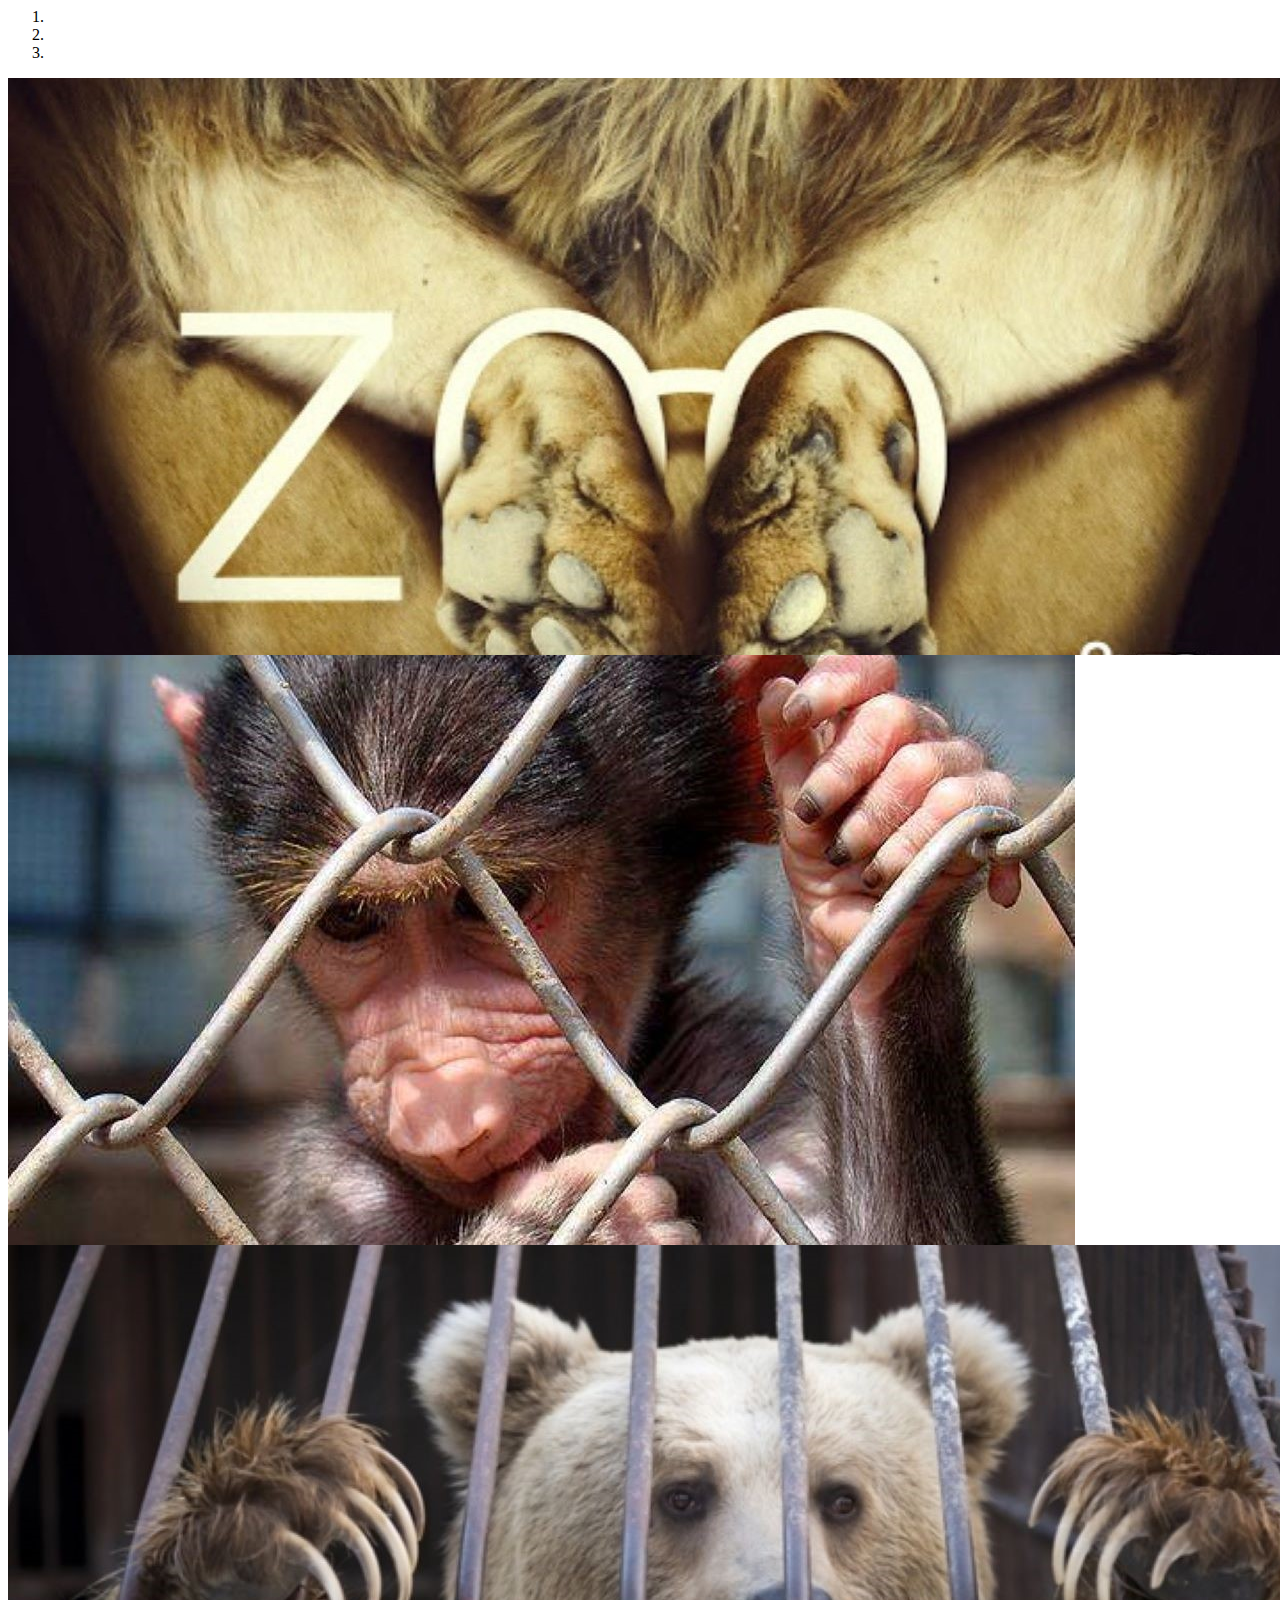
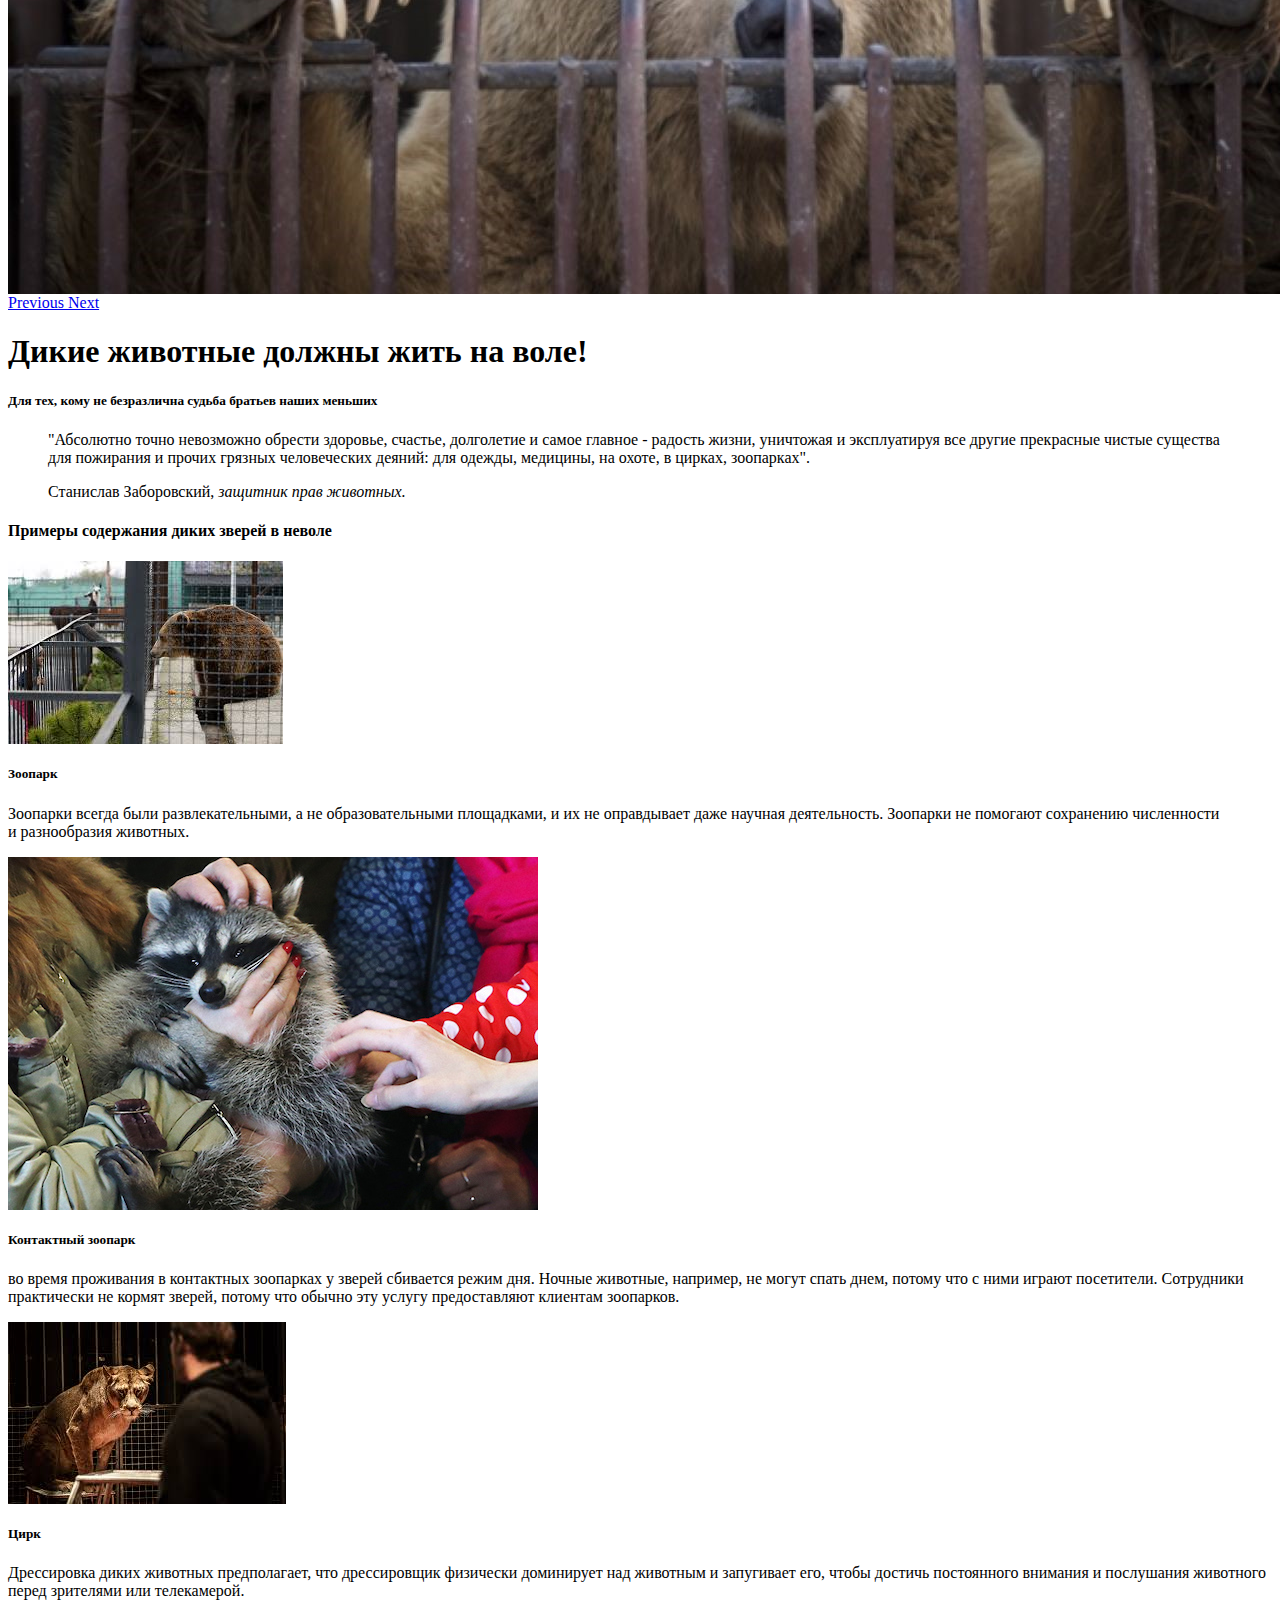
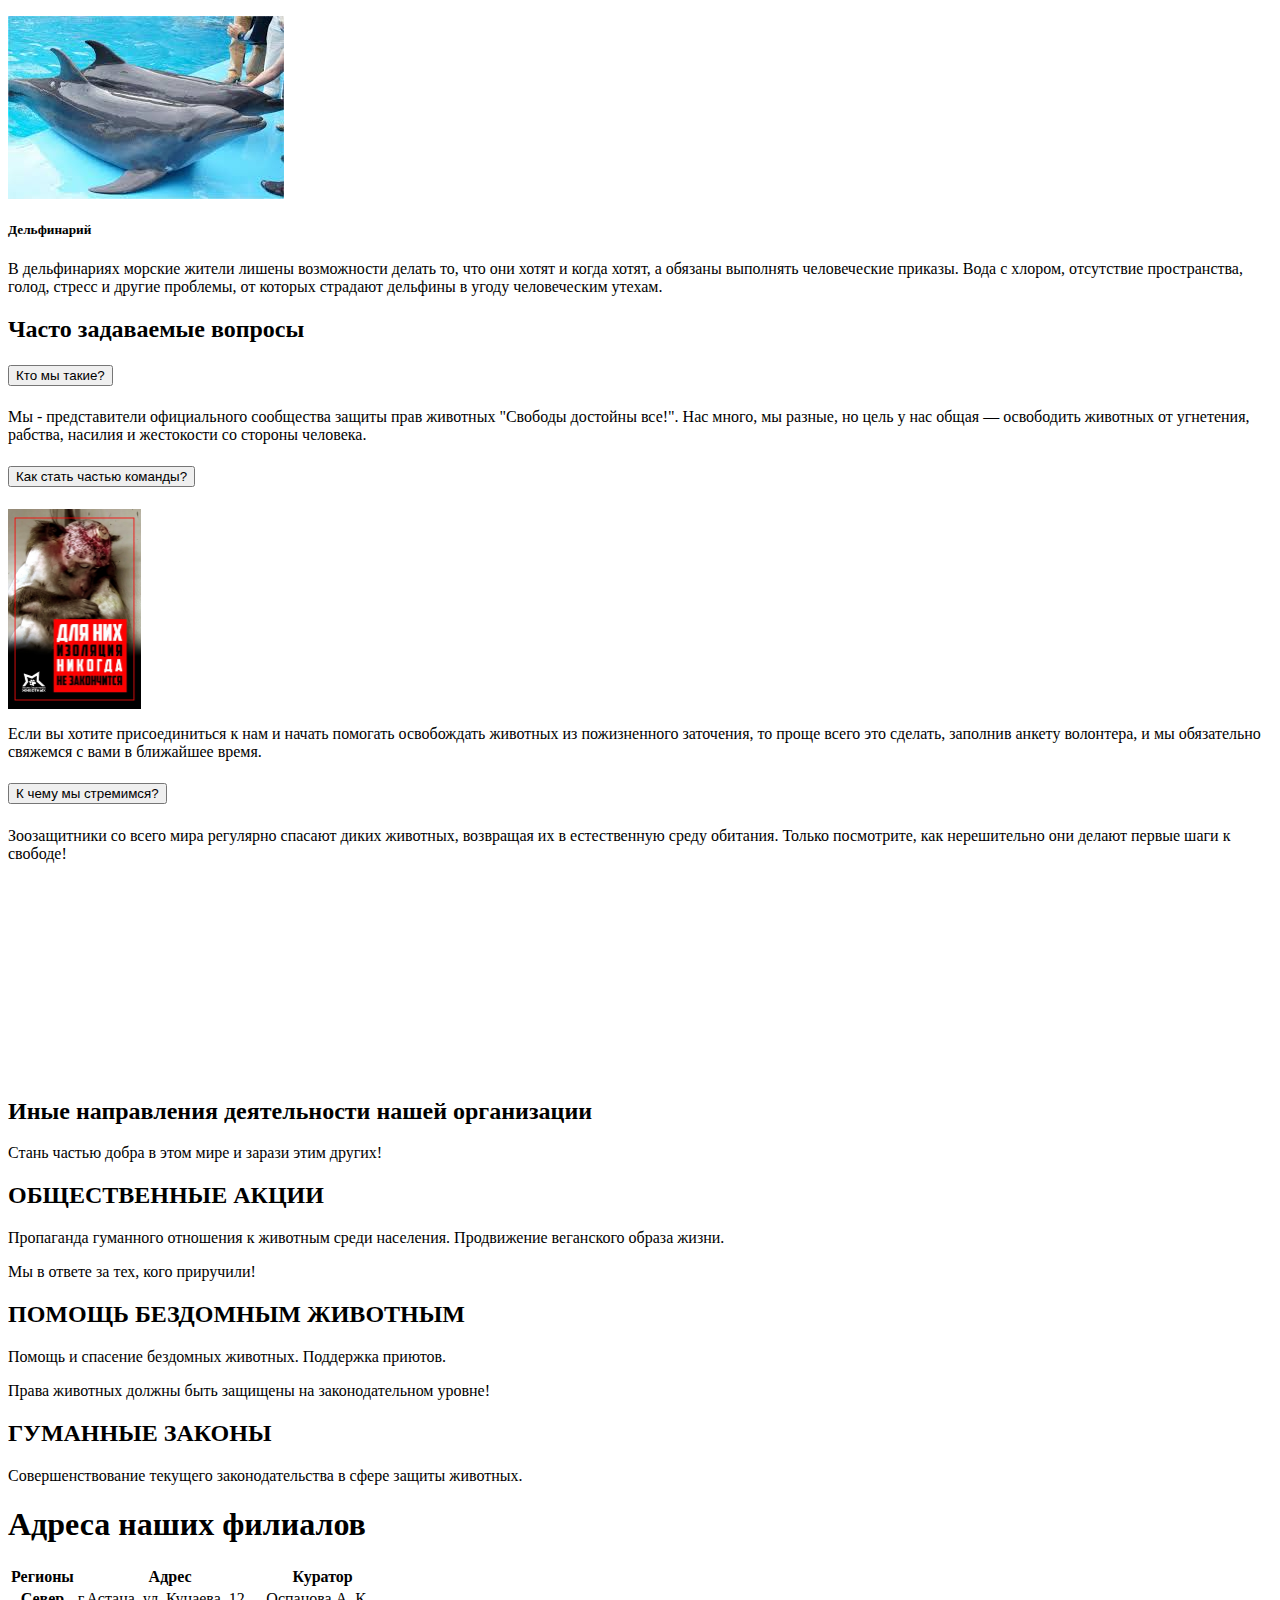
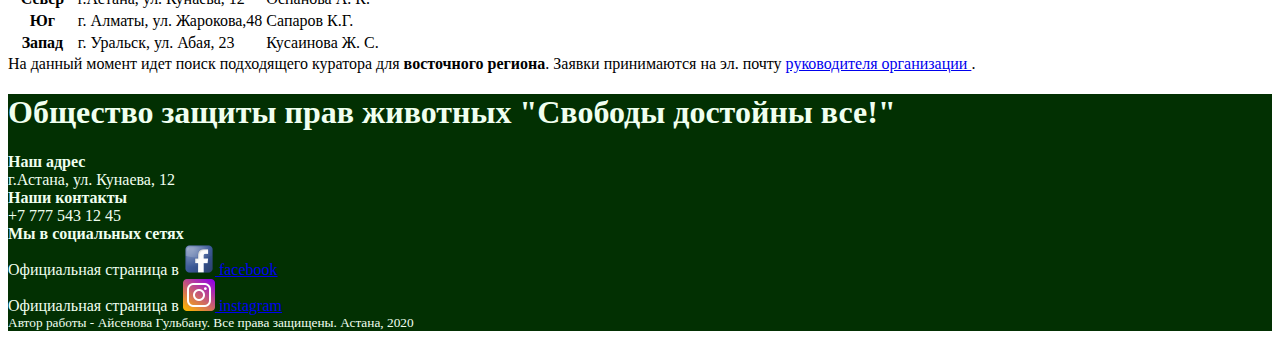
<file: index.html>
<html>
<head>
 <!-- Required meta tags -->
 <meta charset="utf-8">
 <meta name="viewport" content="width=device-width, initial-scale=1, shrink-to-fit=no">


 <title>Bootstrap form</title>

 <link rel="stylesheet" href="https://stackpath.bootstrapcdn.com/bootstrap/4.5.0/css/bootstrap.min.css" integrity="sha384-9aIt2nRpC12Uk9gS9baDl411NQApFmC26EwAOH8WgZl5MYYxFfc+NcPb1dKGj7Sk" crossorigin="anonymous">

 <script src="https://code.jquery.com/jquery-3.5.1.slim.min.js" integrity="sha384-DfXdz2htPH0lsSSs5nCTpuj/zy4C+OGpamoFVy38MVBnE+IbbVYUew+OrCXaRkfj" crossorigin="anonymous"></script>
 <script src="https://cdn.jsdelivr.net/npm/popper.js@1.16.0/dist/umd/popper.min.js" integrity="sha384-Q6E9RHvbIyZFJoft+2mJbHaEWldlvI9IOYy5n3zV9zzTtmI3UksdQRVvoxMfooAo" crossorigin="anonymous"></script>
 <script src="https://stackpath.bootstrapcdn.com/bootstrap/4.5.0/js/bootstrap.min.js" integrity="sha384-OgVRvuATP1z7JjHLkuOU7Xw704+h835Lr+6QL9UvYjZE3Ipu6Tp75j7Bh/kR0JKI" crossorigin="anonymous"></script>
</head>

<body>
    <div id="carouselExampleIndicators" class="carousel slide" data-ride="carousel">
        <ol class="carousel-indicators">
          <li data-target="#carouselExampleIndicators" data-slide-to="1" class="active"></li>
          <li data-target="#carouselExampleIndicators" data-slide-to="2"></li>
          <li data-target="#carouselExampleIndicators" data-slide-to="3"></li>
        </ol>
        <div class="carousel-inner">
          <div class="carousel-item active">
            <img class="d-block w-100 height=300px" src="zoo/leo1.jpg" alt="Первый слайд">
          </div>
          <div class="carousel-item">
            <img class="d-block w-100 height=300px" src="zoo/monkey.jpg" alt="Второй слайд"> 
          </div>
          <div class="carousel-item">
            <img class="d-block w-100 height=300px" src="zoo/bear1.jpg" alt="Третий слайд">
          </div>
        </div>
        <a class="carousel-control-prev" href="#carouselExampleIndicators" role="button" data-slide="prev">
          <span class="carousel-control-prev-icon" aria-hidden="true"></span>
          <span class="sr-only">Previous</span>
        </a>
        <a class="carousel-control-next" href="#carouselExampleIndicators" role="button" data-slide="next">
          <span class="carousel-control-next-icon" aria-hidden="true"></span>
          <span class="sr-only">Next</span>
        </a>
      </div>
      
      <div class="container"> 
        <div class="row pt-5">
      <div class="col-12"> <h1 class="display-4 text-center">Дикие животные должны жить на воле! </h1> 
   <h5 class="display-5 text-center"> Для тех, кому не безразлична судьба братьев наших меньших</h5> 
    <blockquote class="blockquote text-right">
        <p class="mb-0">"Абсолютно точно невозможно обрести здоровье, счастье, долголетие и самое главное - радость жизни, уничтожая и эксплуатируя все другие прекрасные чистые существа для пожирания и прочих грязных человеческих деяний: для одежды, медицины, на охоте, в цирках, зоопарках".</p>
        <footer class="blockquote-footer">Станислав Заборовский, <cite title="Название источника">защитник прав животных.</cite></footer>
      </blockquote> </div> </div>

    <h4   class="display-4 text-center"> Примеры содержания диких зверей в неволе</h4>
    <div class="row row-cols-1 row-cols-md-2">
        
        <div class="col mb-6">
        <div class="card h-100">
        <img class="card-img-top" src="zoo/bear.jpg" alt="leo">
        <div class="card-body">
            <h5 class="card-title">Зоопарк</h5>
            <p class="card-text">Зоопарки всегда были развлекательными, а не образовательными площадками, и их не оправдывает даже научная деятельность.
            Зоопарки не помогают сохранению численности и разнообразия животных.</p>
        </div>
      </div> </div>
      
      <div class="col mb-6">
        <div class="card h-100">
            <img class="card-img-top" src="zoo/enot.jpg" alt="contactz">
        <div class="card-body">
          <h5 class="card-title">Контактный зоопарк</h5>
          <p class="card-text">во время проживания в контактных зоопарках у зверей сбивается режим дня. Ночные животные, например, не могут спать днем, потому что с ними играют посетители. Сотрудники практически не кормят зверей, потому что обычно эту услугу предоставляют клиентам зоопарков.</p>
        </div>
      </div>  </div>

      <div class="col mb-6">
        <div class="card h-100">
            <img class="card-img-top" src="zoo/leo circ.jpg" alt="circus">
        <div class="card-body">
          <h5 class="card-title">Цирк</h5>
          <p class="card-text">Дрессировка диких животных предполагает, что дрессировщик физически доминирует над животным и запугивает его, чтобы достичь постоянного внимания и послушания животного перед зрителями или телекамерой. 
        </p>
         </div>
      </div> </div>

      <div class="col mb-6">
        <div class="card h-100">
            <img class="card-img-top" src="zoo/dolph.jpg" alt="dolph">
        <div class="card-body">
          <h5 class="card-title">Дельфинарий</h5>
          <p class="card-text">В дельфинариях морские жители лишены возможности делать то, что они хотят и когда хотят, а обязаны выполнять человеческие приказы. Вода с хлором, отсутствие пространства, голод, стресс и другие проблемы, от которых страдают дельфины в угоду человеческим утехам.
            </p>
               </div>  </div>
                         </div>
                             </div>
 
  <div class="row pt-5">
    <div class="col-12">
        <h2 class="display-4 text-center">Часто задаваемые вопросы</h2>
    <div id="accordion">
        <div class="card">
          <div class="card-header" id="headingOne">
            <h5 class="mb-0">
              <button class="btn btn-link" data-toggle="collapse" data-target="#collapseOne" aria-expanded="true" aria-controls="collapseOne">
                Кто мы такие? 
              </button>
            </h5>
          </div>
      
          <div id="collapseOne" class="collapse show" aria-labelledby="headingOne" data-parent="#accordion">
            <div class="card-body">
              Мы - представители официального сообщества  защиты прав животных "Свободы достойны все!".
              Нас много, мы разные, но цель у нас общая — освободить животных от угнетения, рабства, насилия и жестокости со стороны человека.
                  </div>
          </div>
        </div>
        <div class="card">
            <div class="card-header" id="headingTwo">
              <h5 class="mb-0">
                <button class="btn btn-link collapsed" data-toggle="collapse" data-target="#collapseTwo" aria-expanded="false" aria-controls="collapseTwo">
                  Как стать частью команды? 
                </button>
              </h5>
            </div>
            <div id="collapseTwo" class="collapse" aria-labelledby="headingTwo" data-parent="#accordion">
              <div class="card-body">
                <img src="isol.jpg" height="200" class="float-left mr-5">
          <p>Если вы хотите присоединиться к нам и начать помогать освобождать животных из пожизненного заточения, то проще всего это сделать, заполнив анкету волонтера, и мы обязательно свяжемся с вами в ближайшее время.
        </p>
              </div>
            </div>
          </div>
        <div class="card">
          <div class="card-header" id="headingThree">
            <h5 class="mb-0">
              <button class="btn btn-link collapsed" data-toggle="collapse" data-target="#collapseThree" aria-expanded="false" aria-controls="collapseThree">
                К чему мы стремимся? 
              </button>
            </h5>
          </div>
          <div id="collapseThree" class="collapse" aria-labelledby="headingThree" data-parent="#accordion">
            <div class="card-body">
                Зоозащитники со всего мира регулярно спасают диких животных, возвращая их в естественную среду обитания. Только посмотрите, как нерешительно они делают первые шаги к свободе! <br>
                <div class="text-center">
                     <iframe width="360" height="215" src="https://www.youtube.com/embed/8aELVhxYnTk" frameborder="0" allow="accelerometer; autoplay; encrypted-media; gyroscope; picture-in-picture" allowfullscreen> </iframe>
            </div>
          </div>
        </div>
      </div>

      <div class="row pt-5">
        <div class="col-12">
            <h2 class="display-4 text-center">Иные направления деятельности нашей организации</h2>
        </div>
    </div>
    <div class="row">
        <div class="col-12 col-md-4">
            <div class="card bg-light mb-3">
                <div class="card-header">Стань частью добра в этом мире и зарази этим других!</div>
                <div class="card-body">
                    <h2 class="text-center">ОБЩЕСТВЕННЫЕ АКЦИИ</h2>
                    <p class="card-text">Пропаганда гуманного отношения к животным среди населения. Продвижение веганского образа жизни.</p>
                </div>
            </div>
        </div>
        <div class="col-12 col-md-4">
            <div class="card text-white bg-success mb-3">
                <div class="card-header">Мы в ответе за тех, кого приручили!</div>
                <div class="card-body">
                    <h2 class="text-center">ПОМОЩЬ БЕЗДОМНЫМ ЖИВОТНЫМ</h2>
                    <p class="card-text">Помощь и спасение бездомных животных. Поддержка приютов.</p>
                </div>
            </div>
        </div>
        <div class="col-12 col-md-4">
            <div class="card bg-light mb-3">
                <div class="card-header">Права животных должны быть защищены на законодательном уровне!</div>
                <div class="card-body">
                    <h2 class="text-center">ГУМАННЫЕ ЗАКОНЫ</h2>
                    <p class="card-text">Совершенствование текущего законодательства в сфере защиты животных.</p>
                </div>
            </div>
    </div>
    </div>
      <div class="row justify-content-md-center">
        <div class=col-6> 
    <h1>Адреса наших филиалов</h1>
    <table class="table">
        <thead>
          <tr>
            <th scope="col">Регионы</th>
            <th scope="col">Адрес</th>
            <th scope="col">Куратор</th>
          </tr>
        </thead>
        <tbody>
          <tr>
            <th scope="row">Север</th>
            <td>г.Астана, ул. Кунаева, 12 </td>
            <td>Оспанова А. К. </td>
          </tr>
          <tr>
            <th scope="row">Юг</th>
            <td>г. Алматы, ул. Жарокова,48</td>
            <td>Сапаров К.Г.</td>
          </tr>
          <tr>
            <th scope="row">Запад</th>
            <td>г. Уральск, ул. Абая, 23</td>
            <td>Кусаинова Ж. С.</td>
          </tr>
        </tbody>
      </table> 
      <div class="alert alert-info" role="alert">
        На данный момент идет поиск подходящего куратора для <b>восточного региона</b>. Заявки принимаются на эл. почту <a href="aisenovagulbanu@gmail.com" class="alert-link">руководителя организации </a>.
      </div>
</div> </div>



    <link rel="stylesheet" href="zoo1.css">
    <div class="footer"> 
       <h1 class="display-4 text-center"> Общество защиты прав животных "Свободы достойны все!"</h1>
       <div class="row">
        <div class="col-4">
       <b> Наш адрес</b>  <br>
        г.Астана, ул. Кунаева, 12
        </div>
        <div class="col-4">
        <b> Наши контакты  </b><br>
        +7 777 543 12 45
        </div>
        <div class="col-4">
        <b> Мы в социальных сетях </b> <br>
        Официальная страница в <a href="https://www.facebook.com/alliance4animals" target="_blank"> <img src="facebook.png" width=32px height=32px; class="icon"> facebook</a> <br>
        Официальная страница в <a href="https://www.instagram.com/allianceforanimals/" target="_blank"> <img src="instagram.png" width=32px height=32px; class="icon"> instagram</a>
        </div>
      </div>
               <div class="col-12" align:center> 
            <small class="text-muted"class="display-4 text-center"> Автор работы - Айсенова Гульбану. Все права защищены. Астана, 2020 </small>

          </div>

 </div>
 
 
       




    </div>
    </body>
</html>
</file>
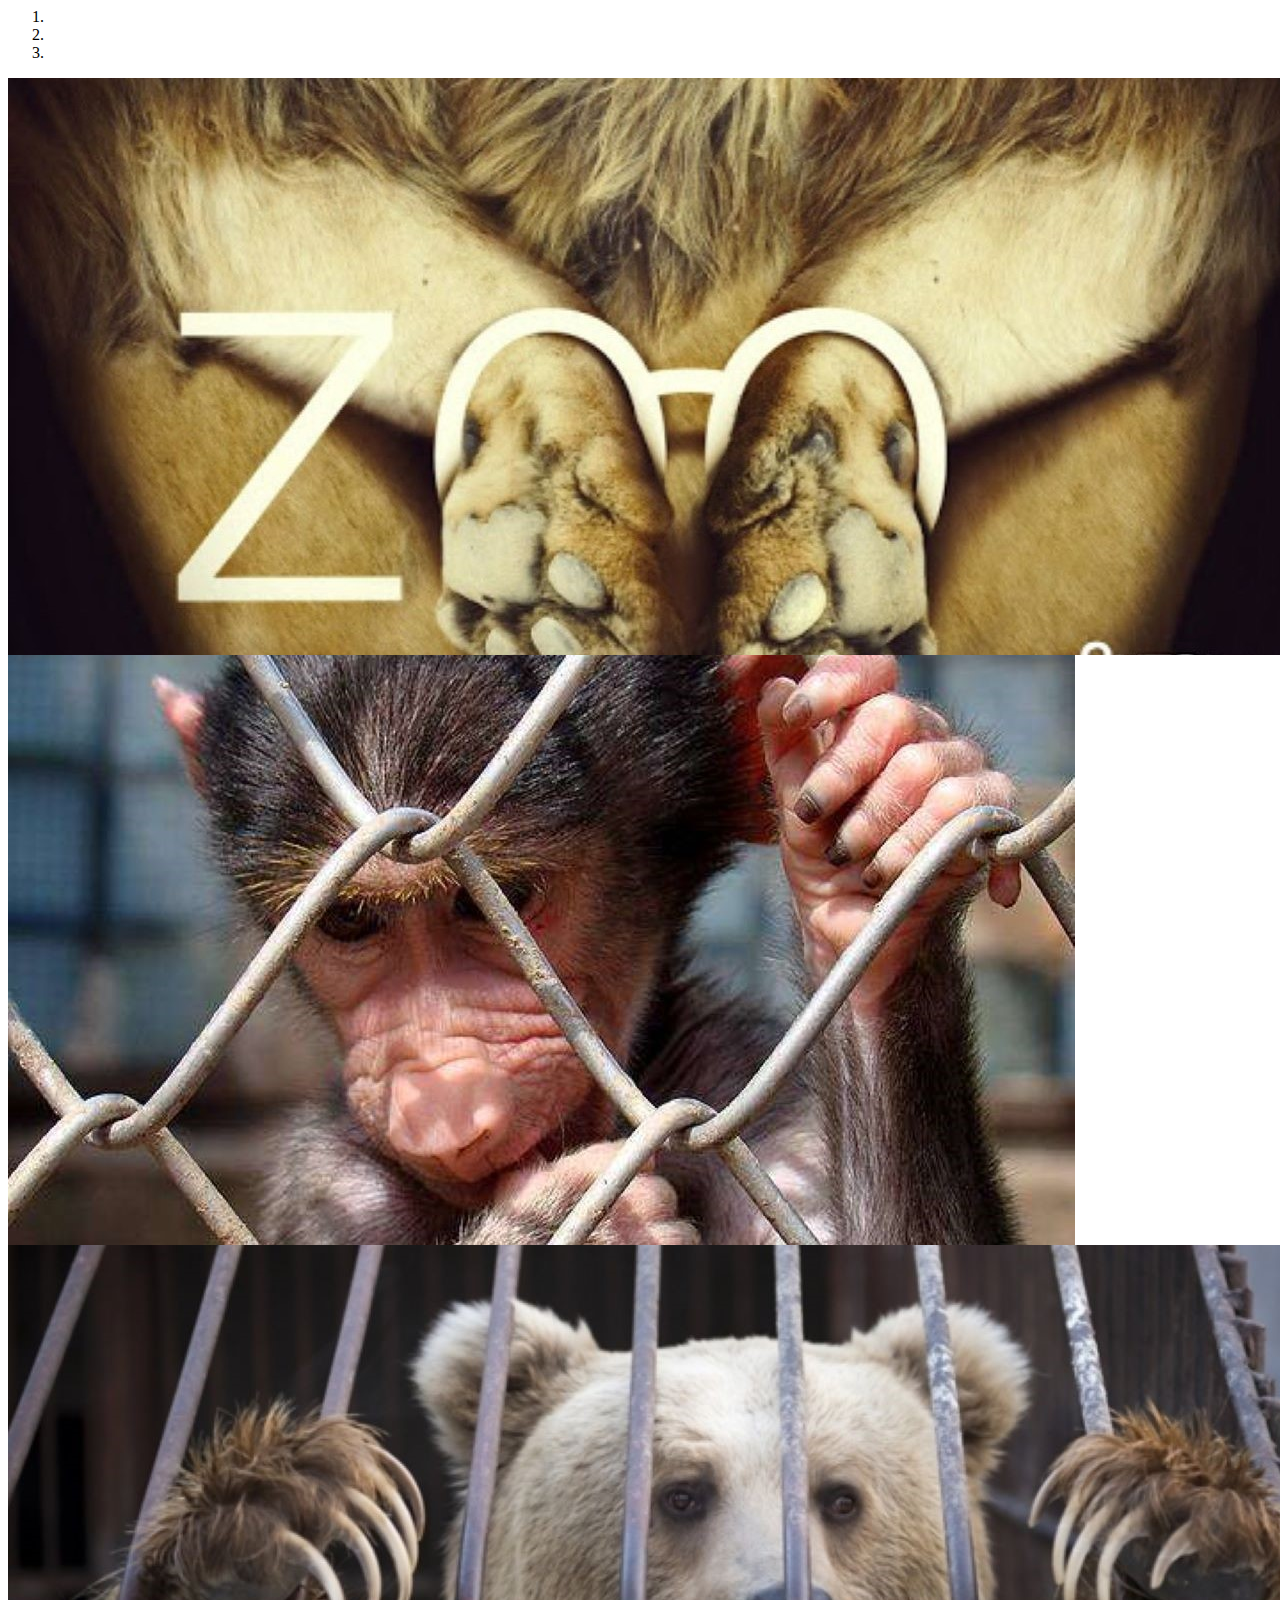
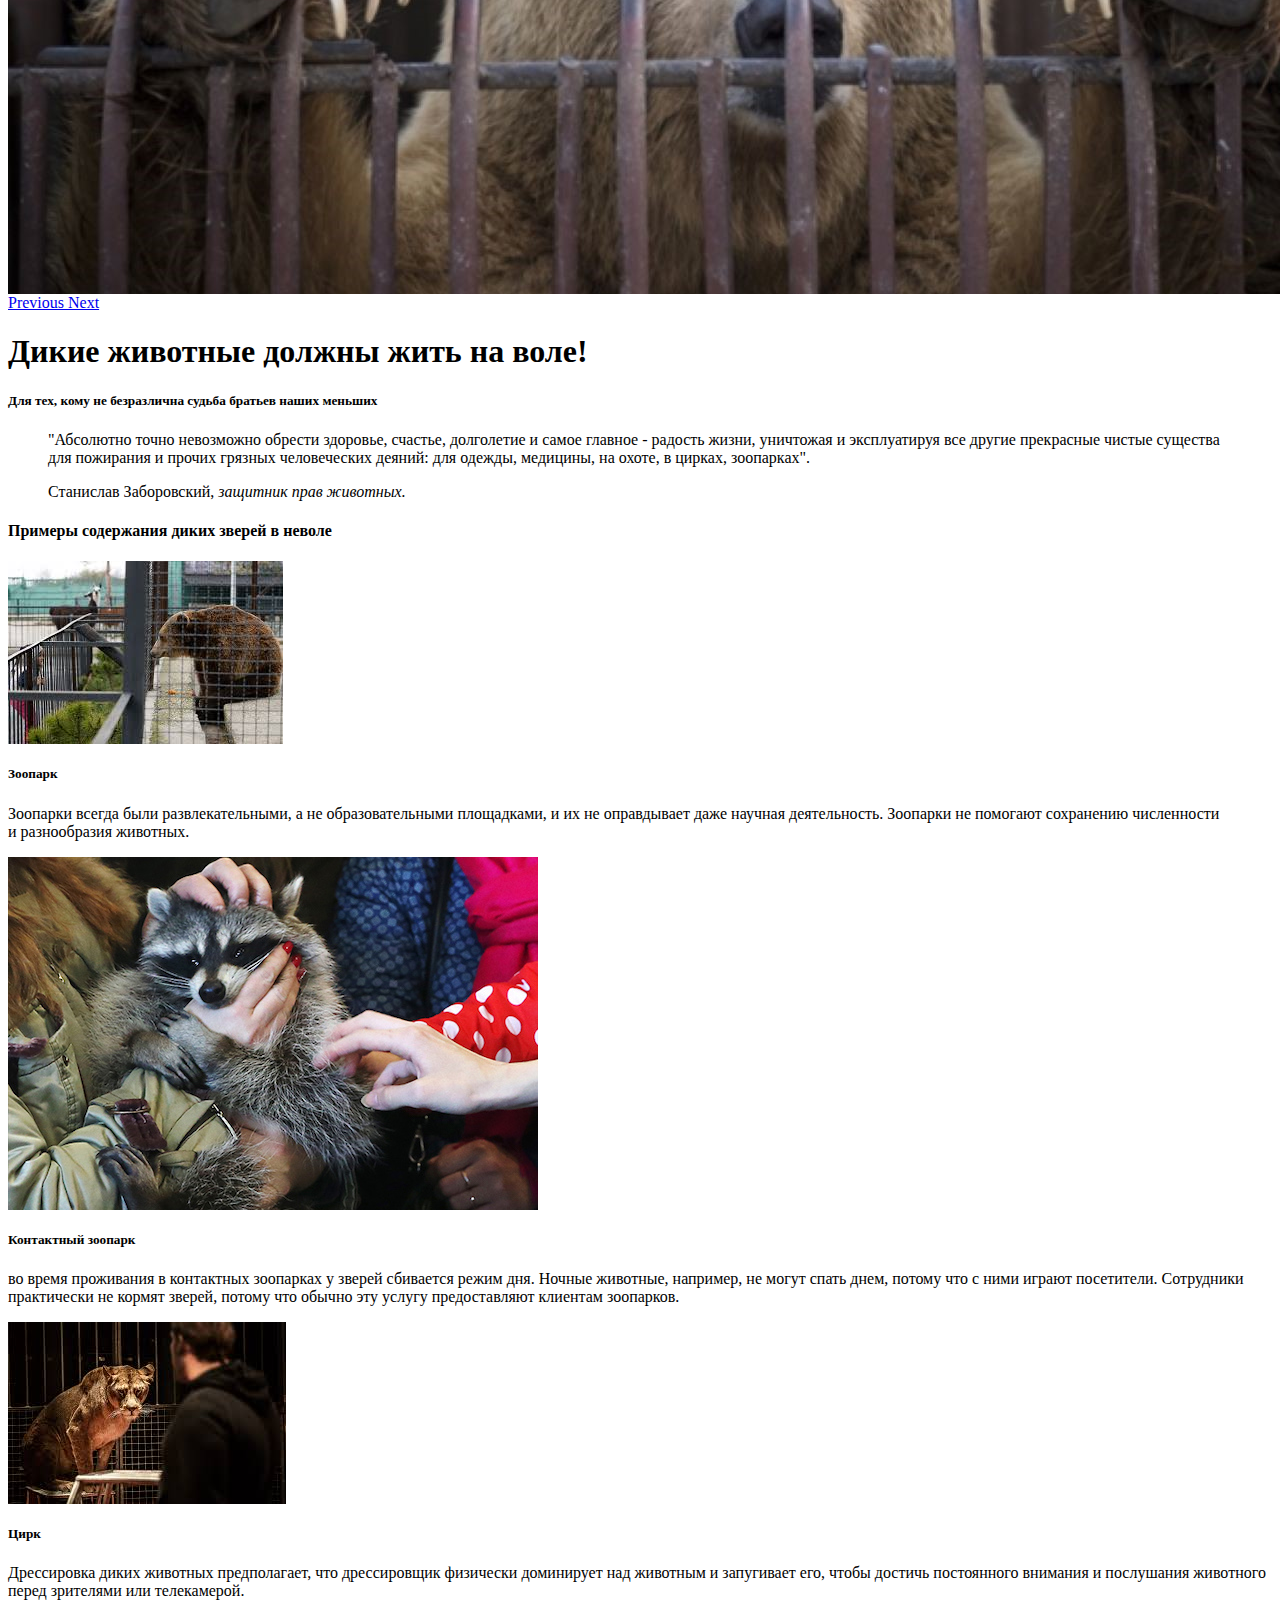
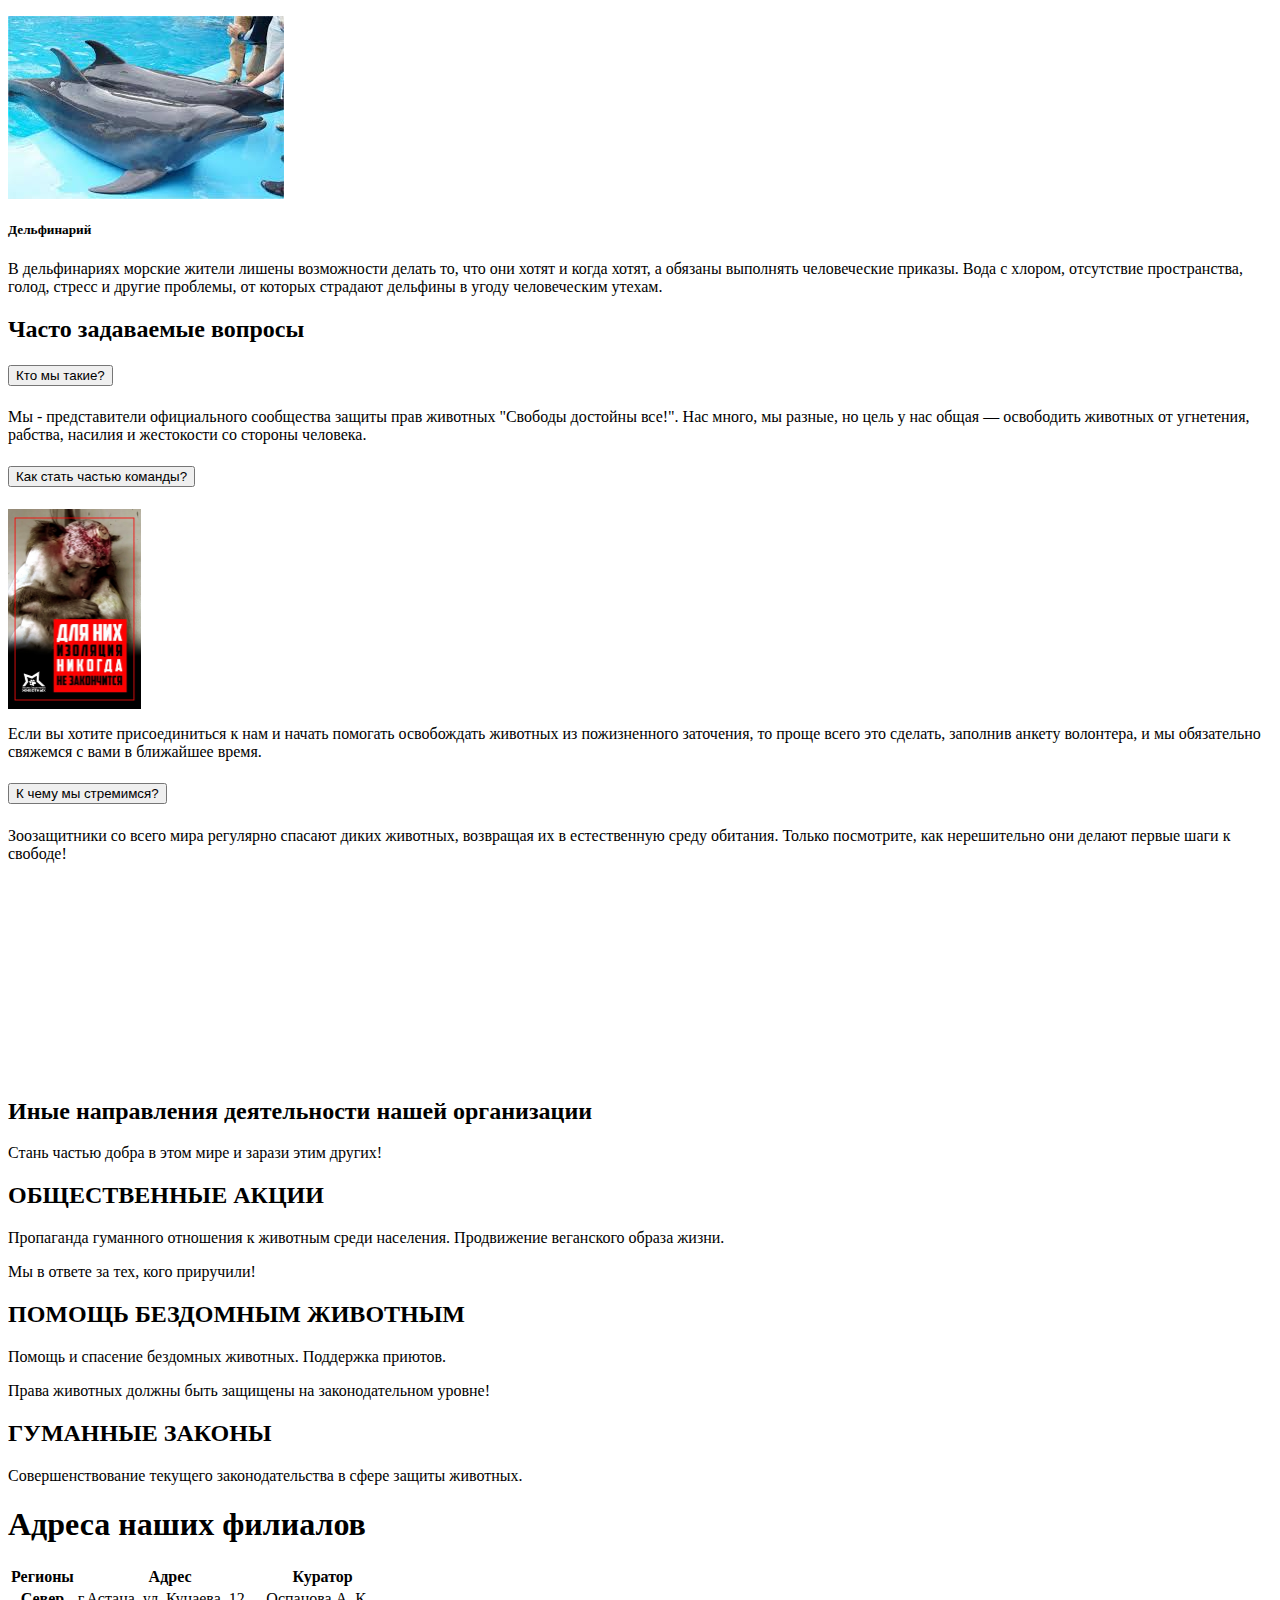
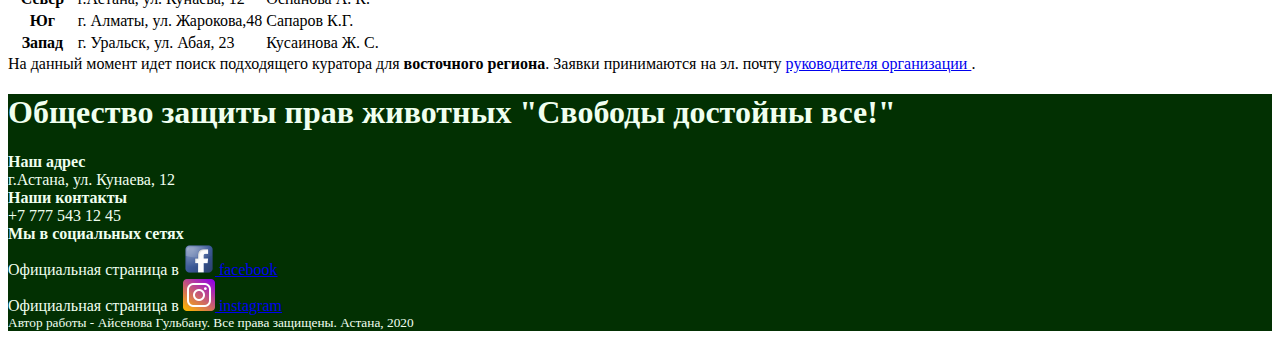
<file: zoo.html>
<html>
<head>
 <!-- Required meta tags -->
 <meta charset="utf-8">
 <meta name="viewport" content="width=device-width, initial-scale=1, shrink-to-fit=no">


 <title>Animals</title>

 <link rel="stylesheet" href="https://stackpath.bootstrapcdn.com/bootstrap/4.5.0/css/bootstrap.min.css" integrity="sha384-9aIt2nRpC12Uk9gS9baDl411NQApFmC26EwAOH8WgZl5MYYxFfc+NcPb1dKGj7Sk" crossorigin="anonymous">

 <script src="https://code.jquery.com/jquery-3.5.1.slim.min.js" integrity="sha384-DfXdz2htPH0lsSSs5nCTpuj/zy4C+OGpamoFVy38MVBnE+IbbVYUew+OrCXaRkfj" crossorigin="anonymous"></script>
 <script src="https://cdn.jsdelivr.net/npm/popper.js@1.16.0/dist/umd/popper.min.js" integrity="sha384-Q6E9RHvbIyZFJoft+2mJbHaEWldlvI9IOYy5n3zV9zzTtmI3UksdQRVvoxMfooAo" crossorigin="anonymous"></script>
 <script src="https://stackpath.bootstrapcdn.com/bootstrap/4.5.0/js/bootstrap.min.js" integrity="sha384-OgVRvuATP1z7JjHLkuOU7Xw704+h835Lr+6QL9UvYjZE3Ipu6Tp75j7Bh/kR0JKI" crossorigin="anonymous"></script>
</head>

<body>
    <div id="carouselExampleIndicators" class="carousel slide" data-ride="carousel">
        <ol class="carousel-indicators">
          <li data-target="#carouselExampleIndicators" data-slide-to="1" class="active"></li>
          <li data-target="#carouselExampleIndicators" data-slide-to="2"></li>
          <li data-target="#carouselExampleIndicators" data-slide-to="3"></li>
        </ol>
        <div class="carousel-inner">
          <div class="carousel-item active">
            <img class="d-block w-100 height=300px" src="zoo/leo1.jpg" alt="Первый слайд">
          </div>
          <div class="carousel-item">
            <img class="d-block w-100 height=300px" src="zoo/monkey.jpg" alt="Второй слайд"> 
          </div>
          <div class="carousel-item">
            <img class="d-block w-100 height=300px" src="zoo/bear1.jpg" alt="Третий слайд">
          </div>
        </div>
        <a class="carousel-control-prev" href="#carouselExampleIndicators" role="button" data-slide="prev">
          <span class="carousel-control-prev-icon" aria-hidden="true"></span>
          <span class="sr-only">Previous</span>
        </a>
        <a class="carousel-control-next" href="#carouselExampleIndicators" role="button" data-slide="next">
          <span class="carousel-control-next-icon" aria-hidden="true"></span>
          <span class="sr-only">Next</span>
        </a>
      </div>
      
      <div class="container"> 
        <div class="row pt-5">
      <div class="col-12"> <h1 class="display-4 text-center">Дикие животные должны жить на воле! </h1> 
   <h5 class="display-5 text-center"> Для тех, кому не безразлична судьба братьев наших меньших</h5> 
    <blockquote class="blockquote text-right">
        <p class="mb-0">"Абсолютно точно невозможно обрести здоровье, счастье, долголетие и самое главное - радость жизни, уничтожая и эксплуатируя все другие прекрасные чистые существа для пожирания и прочих грязных человеческих деяний: для одежды, медицины, на охоте, в цирках, зоопарках".</p>
        <footer class="blockquote-footer">Станислав Заборовский, <cite title="Название источника">защитник прав животных.</cite></footer>
      </blockquote> </div> </div>

    <h4   class="display-4 text-center"> Примеры содержания диких зверей в неволе</h4>
    <div class="row row-cols-1 row-cols-md-2">
        
        <div class="col mb-6">
        <div class="card h-100">
        <img class="card-img-top" src="zoo/bear.jpg" alt="leo">
        <div class="card-body">
            <h5 class="card-title">Зоопарк</h5>
            <p class="card-text">Зоопарки всегда были развлекательными, а не образовательными площадками, и их не оправдывает даже научная деятельность.
            Зоопарки не помогают сохранению численности и разнообразия животных.</p>
        </div>
      </div> </div>
      
      <div class="col mb-6">
        <div class="card h-100">
            <img class="card-img-top" src="zoo/enot.jpg" alt="contactz">
        <div class="card-body">
          <h5 class="card-title">Контактный зоопарк</h5>
          <p class="card-text">во время проживания в контактных зоопарках у зверей сбивается режим дня. Ночные животные, например, не могут спать днем, потому что с ними играют посетители. Сотрудники практически не кормят зверей, потому что обычно эту услугу предоставляют клиентам зоопарков.</p>
        </div>
      </div>  </div>

      <div class="col mb-6">
        <div class="card h-100">
            <img class="card-img-top" src="zoo/leo circ.jpg" alt="circus">
        <div class="card-body">
          <h5 class="card-title">Цирк</h5>
          <p class="card-text">Дрессировка диких животных предполагает, что дрессировщик физически доминирует над животным и запугивает его, чтобы достичь постоянного внимания и послушания животного перед зрителями или телекамерой. 
        </p>
         </div>
      </div> </div>

      <div class="col mb-6">
        <div class="card h-100">
            <img class="card-img-top" src="zoo/dolph.jpg" alt="dolph">
        <div class="card-body">
          <h5 class="card-title">Дельфинарий</h5>
          <p class="card-text">В дельфинариях морские жители лишены возможности делать то, что они хотят и когда хотят, а обязаны выполнять человеческие приказы. Вода с хлором, отсутствие пространства, голод, стресс и другие проблемы, от которых страдают дельфины в угоду человеческим утехам.
            </p>
               </div>  </div>
                         </div>
                             </div>
 
  <div class="row pt-5">
    <div class="col-12">
        <h2 class="display-4 text-center">Часто задаваемые вопросы</h2>
    <div id="accordion">
        <div class="card">
          <div class="card-header" id="headingOne">
            <h5 class="mb-0">
              <button class="btn btn-link" data-toggle="collapse" data-target="#collapseOne" aria-expanded="true" aria-controls="collapseOne">
                Кто мы такие? 
              </button>
            </h5>
          </div>
      
          <div id="collapseOne" class="collapse show" aria-labelledby="headingOne" data-parent="#accordion">
            <div class="card-body">
                Мы - представители официального сообщества  защиты прав животных "Свободы достойны все!".
        Нас много, мы разные, но цель у нас общая — освободить животных от угнетения, рабства, насилия и жестокости со стороны человека.
            </div>
          </div>
        </div>
        <div class="card">
            <div class="card-header" id="headingTwo">
              <h5 class="mb-0">
                <button class="btn btn-link collapsed" data-toggle="collapse" data-target="#collapseTwo" aria-expanded="false" aria-controls="collapseTwo">
                  Как стать частью команды? 
                </button>
              </h5>
            </div>
            <div id="collapseTwo" class="collapse" aria-labelledby="headingTwo" data-parent="#accordion">
              <div class="card-body">
                <img src="isol.jpg" height="200" class="float-left mr-5">
          <p>Если вы хотите присоединиться к нам и начать помогать освобождать животных из пожизненного заточения, то проще всего это сделать, заполнив анкету волонтера, и мы обязательно свяжемся с вами в ближайшее время.
        </p>
              </div>
            </div>
          </div>
        <div class="card">
          <div class="card-header" id="headingThree">
            <h5 class="mb-0">
              <button class="btn btn-link collapsed" data-toggle="collapse" data-target="#collapseThree" aria-expanded="false" aria-controls="collapseThree">
                К чему мы стремимся? 
              </button>
            </h5>
          </div>
          <div id="collapseThree" class="collapse" aria-labelledby="headingThree" data-parent="#accordion">
            <div class="card-body">
                Зоозащитники со всего мира регулярно спасают диких животных, возвращая их в естественную среду обитания. Только посмотрите, как нерешительно они делают первые шаги к свободе! <br>
                <div class="text-center">
                     <iframe width="360" height="215" src="https://www.youtube.com/embed/8aELVhxYnTk" frameborder="0" allow="accelerometer; autoplay; encrypted-media; gyroscope; picture-in-picture" allowfullscreen> </iframe>
            </div>
          </div>
        </div>
      </div>

      <div class="row pt-5">
        <div class="col-12">
            <h2 class="display-4 text-center">Иные направления деятельности нашей организации</h2>
        </div>
    </div>
    <div class="row">
        <div class="col-12 col-md-4">
            <div class="card bg-light mb-3">
                <div class="card-header">Стань частью добра в этом мире и зарази этим других!</div>
                <div class="card-body">
                    <h2 class="text-center">ОБЩЕСТВЕННЫЕ АКЦИИ</h2>
                    <p class="card-text">Пропаганда гуманного отношения к животным среди населения. Продвижение веганского образа жизни.</p>
                </div>
            </div>
        </div>
        <div class="col-12 col-md-4">
            <div class="card text-white bg-success mb-3">
                <div class="card-header">Мы в ответе за тех, кого приручили!</div>
                <div class="card-body">
                    <h2 class="text-center">ПОМОЩЬ БЕЗДОМНЫМ ЖИВОТНЫМ</h2>
                    <p class="card-text">Помощь и спасение бездомных животных. Поддержка приютов.</p>
                </div>
            </div>
        </div>
        <div class="col-12 col-md-4">
            <div class="card bg-light mb-3">
                <div class="card-header">Права животных должны быть защищены на законодательном уровне!</div>
                <div class="card-body">
                    <h2 class="text-center">ГУМАННЫЕ ЗАКОНЫ</h2>
                    <p class="card-text">Совершенствование текущего законодательства в сфере защиты животных.</p>
                </div>
            </div>
    </div>
    </div>
      <div class="row justify-content-md-center">
        <div class=col-6> 
    <h1>Адреса наших филиалов</h1>
    <table class="table">
        <thead>
          <tr>
            <th scope="col">Регионы</th>
            <th scope="col">Адрес</th>
            <th scope="col">Куратор</th>
          </tr>
        </thead>
        <tbody>
          <tr>
            <th scope="row">Север</th>
            <td>г.Астана, ул. Кунаева, 12 </td>
            <td>Оспанова А. К. </td>
          </tr>
          <tr>
            <th scope="row">Юг</th>
            <td>г. Алматы, ул. Жарокова,48</td>
            <td>Сапаров К.Г.</td>
          </tr>
          <tr>
            <th scope="row">Запад</th>
            <td>г. Уральск, ул. Абая, 23</td>
            <td>Кусаинова Ж. С.</td>
          </tr>
        </tbody>
      </table> 
      <div class="alert alert-info" role="alert">
        На данный момент идет поиск подходящего куратора для <b>восточного региона</b>. Заявки принимаются на эл. почту <a href="aisenovagulbanu@gmail.com" class="alert-link">руководителя организации </a>.
      </div>
</div> </div>



    <link rel="stylesheet" href="zoo1.css">
    <div class="footer"> 
       <h1 class="display-4 text-center"> Общество защиты прав животных "Свободы достойны все!"</h1>
       <div class="row">
        <div class="col-4">
       <b> Наш адрес</b>  <br>
        г.Астана, ул. Кунаева, 12
        </div>
        <div class="col-4">
        <b> Наши контакты  </b><br>
        +7 777 543 12 45
        </div>
        <div class="col-4">
        <b> Мы в социальных сетях </b> <br>
        Официальная страница в <a href="https://www.facebook.com/alliance4animals" target="_blank"> <img src="facebook.png" width=32px height=32px; class="icon"> facebook</a> <br>
        Официальная страница в <a href="https://www.instagram.com/allianceforanimals/" target="_blank"> <img src="instagram.png" width=32px height=32px; class="icon"> instagram</a>
        </div>
      </div>
               <div class="col-12" align:center> 
            <small class="text-muted"class="display-4 text-center"> Автор работы - Айсенова Гульбану. Все права защищены. Астана, 2020 </small>

          </div>

 </div>
 
 
       




    </div>
    </body>
</html>
</file>
<file: zoo1.css>
.footer {
    background-color: rgb(2, 48, 2);
    color: honeydew;
}
</file>
